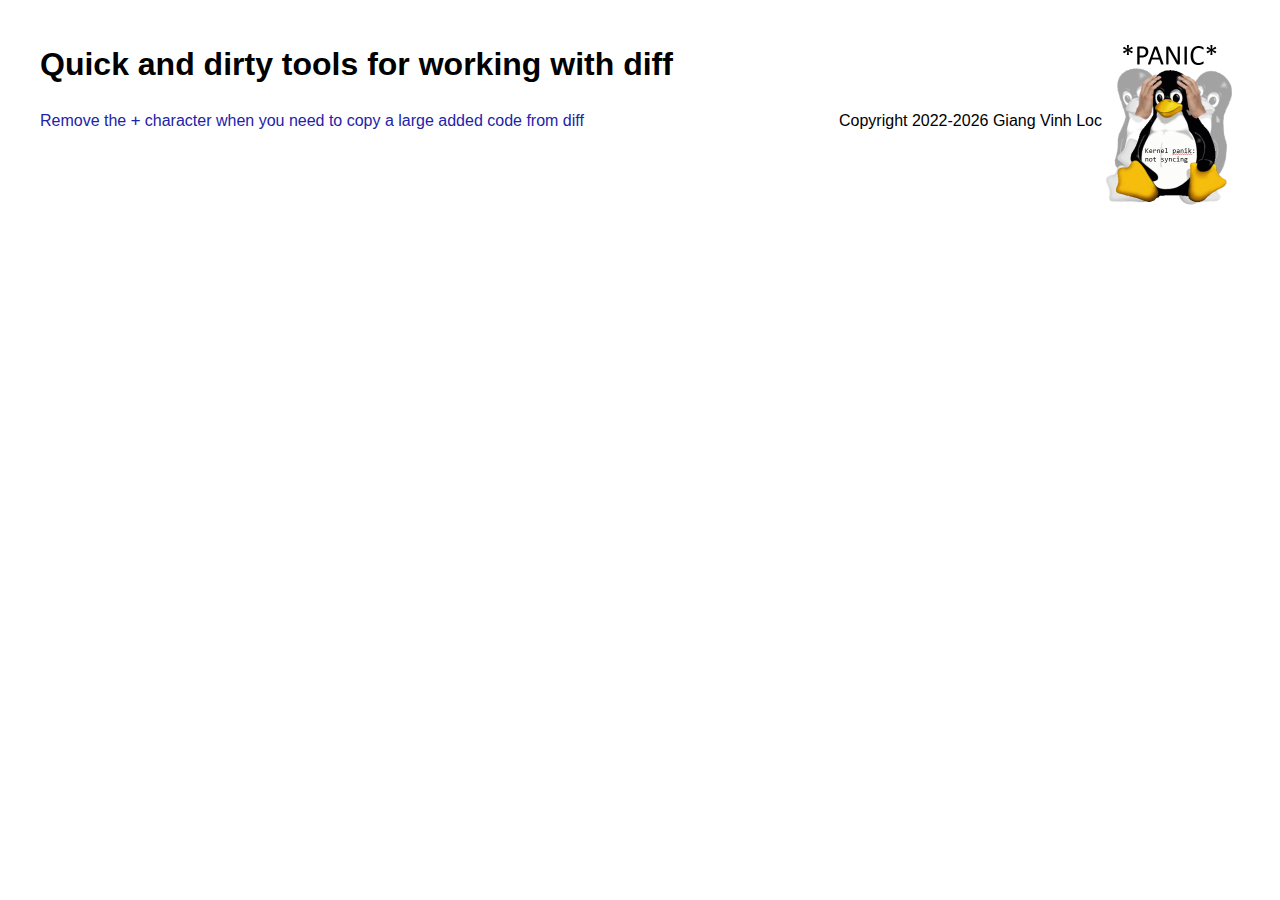
<file: difftools/index.html>
<!DOCTYPE html>
<html>
<head>
	<!-- meta tags -->
	<meta charset="utf-8">
	<meta name="viewport" content="width=device-width, initial-scale=1">
	<meta name="description" content="giangvinhloc610's about page :)">
	<meta name="keywords" content="giangvinhloc610, raspiduino, Giang Vinh Loc">
	<meta name="author" content="Giang Vinh Loc">

	<!-- favicon -->
	<link rel="icon" type="image/x-icon" href="imgs/kp.png">

	<!-- title -->
	<title>giangvinhloc610's about page</title>

	<!-- CSS -->
	<link rel="stylesheet" href="https://giangvinhloc610.github.io/main.css">
</head>
<body>
	<a href="https://giangvinhloc610.github.io"><img style="float: right;" src="https://giangvinhloc610.github.io/imgs/kp.png" width="138" height="171" alt="kernel panik icon"></a>

	<h1>Quick and dirty tools for working with diff</h1>
	<a href="removeplus.html">Remove the <code>+</code> character when you need to copy a large added code from diff</a>

	<!-- copyright notice -->
	<footer id="copyright_text" style="float: right;"></footer>
	<noscript>
		<!-- If you don't have Javascript :) Are you using Nescape or Tor? -->
		<footer id="copyright_text" style="float: right;">Copyright 2022-now Giang Vinh Loc</footer>
	</noscript>
	<script type="text/javascript">
		var year = new Date().getFullYear(); // Get current year in number
		
		if (year < 2022) {
			// What the heck?
			document.getElementById("copyright_text").innerText = "Copyright 2022 Giang Vinh Loc. Are you time travelling?"			
		}

		else if (year == 2022) {
			document.getElementById("copyright_text").innerText = "Copyright 2022 Giang Vinh Loc"
		}

		else if (year > 2022) {
			document.getElementById("copyright_text").innerText = "Copyright 2022-" + year.toString() + " Giang Vinh Loc"
		}

		else {
			document.getElementById("copyright_text").innerText = "Copyright 2022 Giang Vinh Loc. Is your Javascript VM crazy?"
		}
	</script>
</body>
</html>
</file>
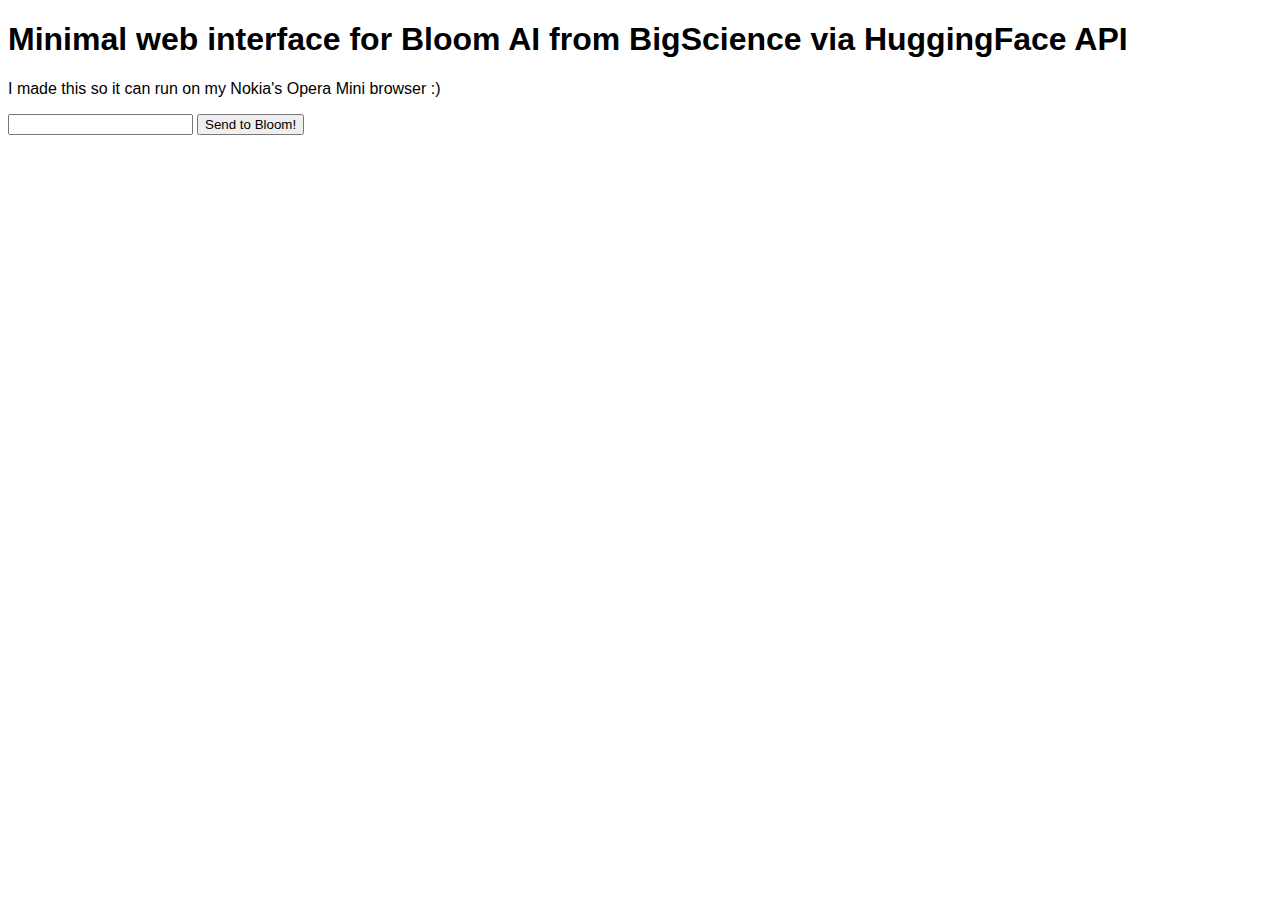
<file: bloom.html>
<!DOCTYPE html>
<html>
<head>
	<meta charset="utf-8">
	<meta name="viewport" content="width=device-width, initial-scale=1">
	<title>Minimal web interface for using Bloom AI from BigScience on HuggingFace</title>
</head>
<body>
	<h1 style="font-family: Arial;">Minimal web interface for Bloom AI from BigScience via HuggingFace API</h1>
	<p style="font-family: Arial;">I made this so it can run on my Nokia's Opera Mini browser :)</p>
	<form enctype='application/json' method="post" action="https://api-inference.huggingface.co/models/bigscience/bloom">
		<!-- Our input field -->
		<input type="text" name="inputs">

		<!-- Our submit button -->
		<input type="submit" value="Send to Bloom!">
	</form>
</body>
</html>
</file>
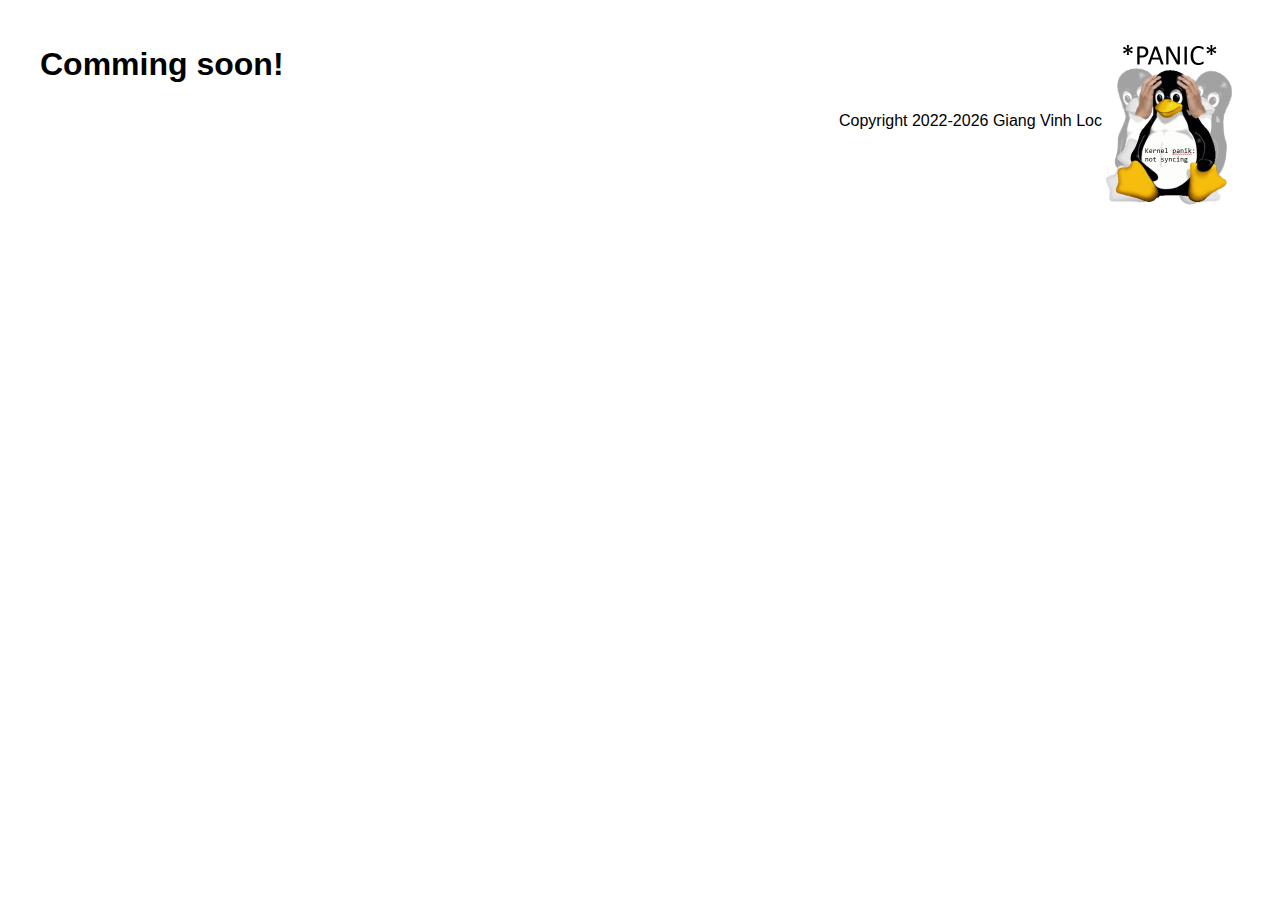
<file: writeups.html>
<!DOCTYPE html>
<html>
<head>
	<!-- meta tags -->
	<meta charset="utf-8">
	<meta name="viewport" content="width=device-width, initial-scale=1">
	<meta name="description" content="giangvinhloc610's stupid writeups :)">
	<meta name="keywords" content="giangvinhloc610, raspiduino, Giang Vinh Loc">
	<meta name="author" content="Giang Vinh Loc">

	<!-- favicon -->
	<link rel="icon" type="image/x-icon" href="imgs/kp.png">

	<!-- title -->
	<title>giangvinhloc610's stupid writeups</title>

	<!-- CSS -->
	<link rel="stylesheet" href="main.css">
</head>
<body>
	<a href="https://giangvinhloc610.github.io"><img style="float: right;" src="imgs/kp.png" width="138" height="171" alt="kernel panik icon"></a>
	<h1>Comming soon!</h1>

	<!-- copyright notice -->
	<footer id="copyright_text" style="float: right;"></footer>
	<noscript>
		<!-- If you don't have Javascript :) Are you using Nescape or Tor? -->
		<footer id="copyright_text" style="float: right;">Copyright 2022-now Giang Vinh Loc</footer>
	</noscript>
	<script type="text/javascript">
		var year = new Date().getFullYear(); // Get current year in number
		
		if (year < 2022) {
			// What the heck?
			document.getElementById("copyright_text").innerText = "Copyright 2022 Giang Vinh Loc. Are you time travelling?"			
		}

		else if (year == 2022) {
			document.getElementById("copyright_text").innerText = "Copyright 2022 Giang Vinh Loc"
		}

		else if (year > 2022) {
			document.getElementById("copyright_text").innerText = "Copyright 2022-" + year.toString() + " Giang Vinh Loc"
		}

		else {
			document.getElementById("copyright_text").innerText = "Copyright 2022 Giang Vinh Loc. Is your Javascript VM crazy?"
		}
	</script>
</body>
</html>
</file>
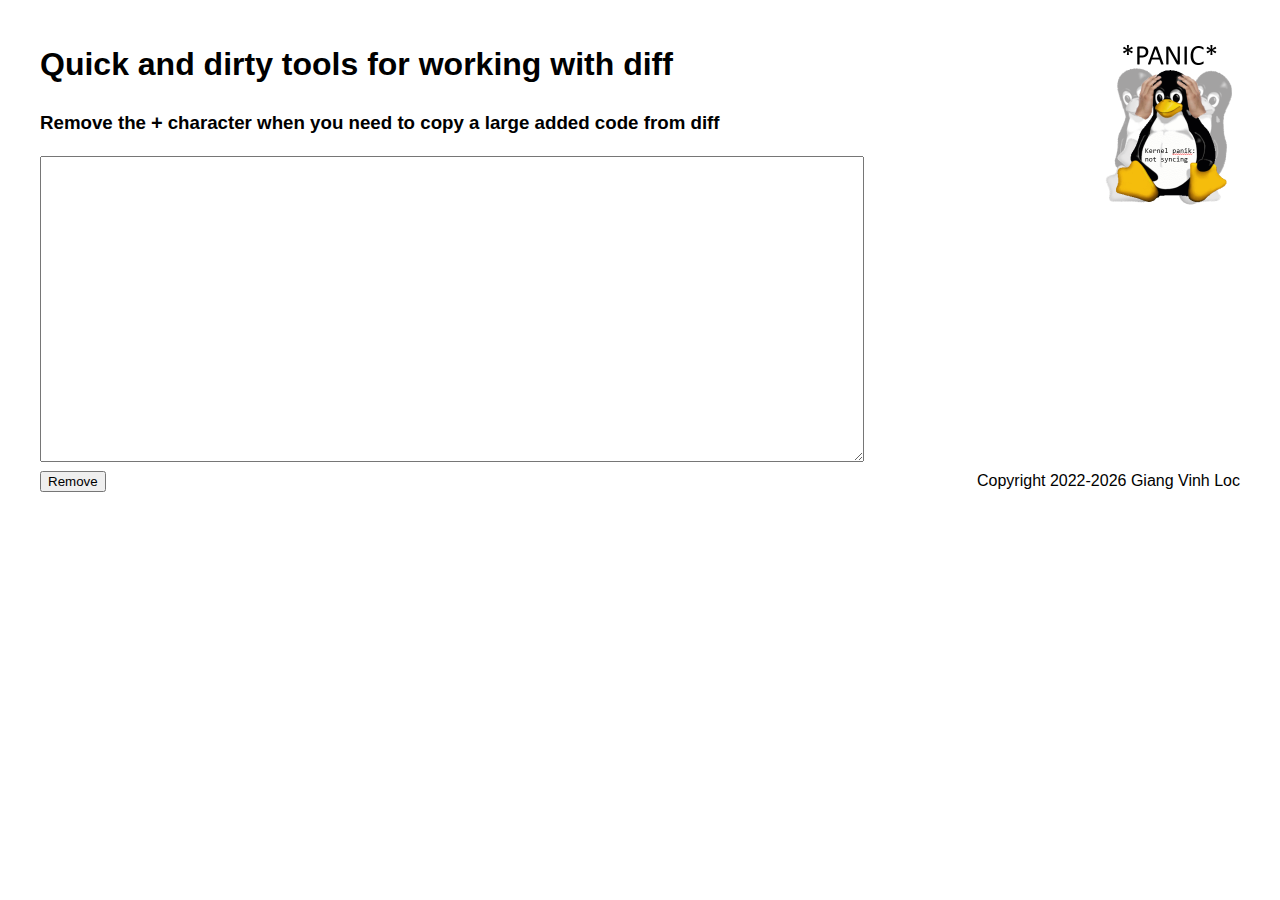
<file: difftools/removeplus.html>
<!DOCTYPE html>
<html>
<head>
	<!-- meta tags -->
	<meta charset="utf-8">
	<meta name="viewport" content="width=device-width, initial-scale=1">
	<meta name="description" content="giangvinhloc610's about page :)">
	<meta name="keywords" content="giangvinhloc610, raspiduino, Giang Vinh Loc">
	<meta name="author" content="Giang Vinh Loc">

	<!-- favicon -->
	<link rel="icon" type="image/x-icon" href="imgs/kp.png">

	<!-- title -->
	<title>giangvinhloc610's about page</title>

	<!-- CSS -->
	<link rel="stylesheet" href="https://giangvinhloc610.github.io/main.css">
</head>
<body>
	<a href="https://giangvinhloc610.github.io"><img style="float: right;" src="https://giangvinhloc610.github.io/imgs/kp.png" width="138" height="171" alt="kernel panik icon"></a>

	<h1>Quick and dirty tools for working with diff</h1>
	<h3>Remove the <code>+</code> character when you need to copy a large added code from diff</h3>

	<noscript>This magic needs Javascript :)</noscript>

	<script type="text/javascript">
		function remove() {
			var a = document.getElementById("inputcode").value.split("\n");

			document.getElementById("inputcode").value = "";
			
			for (var i = 0; i < a.length; i++) {
				document.getElementById("inputcode").value += a[i].substring(1) + "\n";
			}
		}
	</script>
	<textarea id="inputcode" rows="20" cols="100"></textarea>
	<br>
	<button onclick="remove();">Remove</button>

	<!-- copyright notice -->
	<footer id="copyright_text" style="float: right;"></footer>
	<noscript>
		<!-- If you don't have Javascript :) Are you using Nescape or Tor? -->
		<footer id="copyright_text" style="float: right;">Copyright 2022-now Giang Vinh Loc</footer>
	</noscript>
	<script type="text/javascript">
		var year = new Date().getFullYear(); // Get current year in number
		
		if (year < 2022) {
			// What the heck?
			document.getElementById("copyright_text").innerText = "Copyright 2022 Giang Vinh Loc. Are you time travelling?"			
		}

		else if (year == 2022) {
			document.getElementById("copyright_text").innerText = "Copyright 2022 Giang Vinh Loc"
		}

		else if (year > 2022) {
			document.getElementById("copyright_text").innerText = "Copyright 2022-" + year.toString() + " Giang Vinh Loc"
		}

		else {
			document.getElementById("copyright_text").innerText = "Copyright 2022 Giang Vinh Loc. Is your Javascript VM crazy?"
		}
	</script>
</body>
</html>
</file>
<file: main.css>
/*
 * Got from https://copy.sh with some modifications
 */

body {
    margin: 40px;
    font: 16px "Helvetica Neue", Helvetica, sans-serif;
    line-height: 1.5;
    background-color: #fff;
}
code, pre {
    font-family: Lucida Console, Monaco, monospace;
}
a {
    text-decoration: none; color: #22a;
}
h1 {
    font-size: 200%;
}
h2 {
    font-size: 130%;
}
h1 a {
    color: #000;
}
.box {
    width: 444px;
    border: 2px solid #ccc;
    padding: 15px;
    margin: 15px;
}
.box img {
    float: left;
    margin-right: 15px;
}

.outer {
    display: flex; flex-wrap: wrap;
}
</file>
